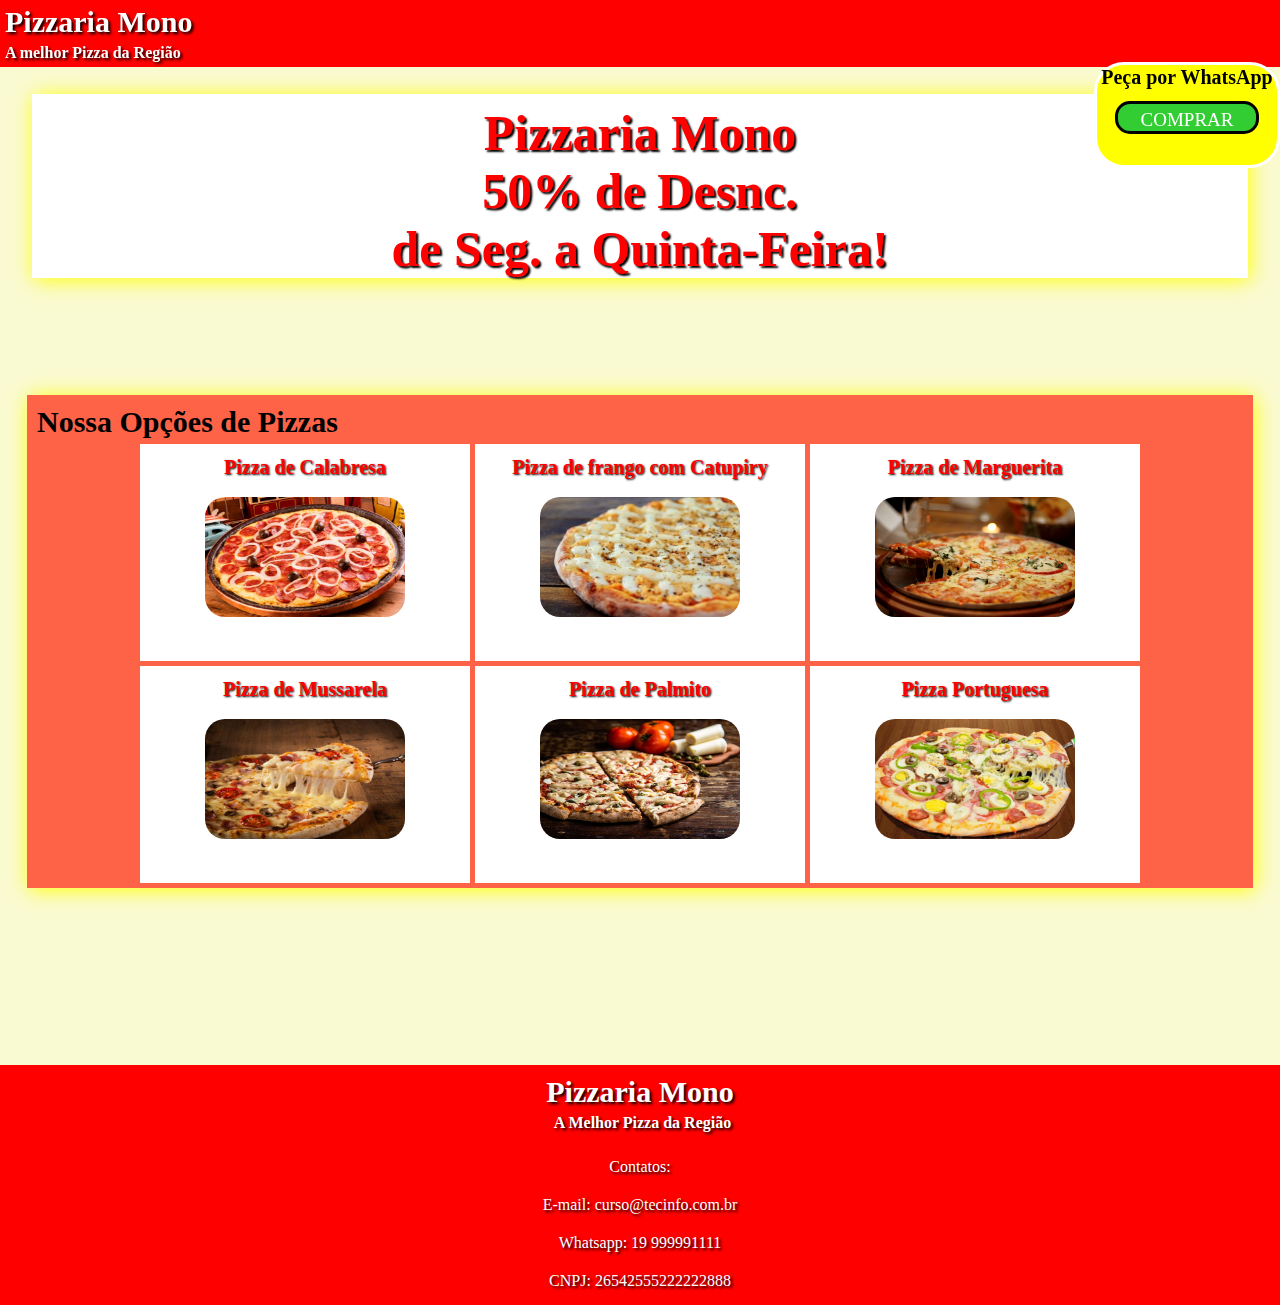
<file: projeto-pizzaria/index.html>
<!DOCTYPE html>
<html lang="pt-br">

<head>
  <meta charset="utf-8" />
  <meta name="viewport" content="width=device-width, initial-scale=1, maximun-scale=1.0" />
  <link rel="stylesheet" href="estilo.css">
  <title>Front-End Essencial</title>
  <meta name="description" content="cursos de sites front end e css">
  <meta name="robots" content="all">
  <meta name="author" content="pica-pau">
  <meta name="keywords" content="informática, sites, html, css, javascript, frontend, backend">

</head>

<body>
  <header>
    <!--<nav>
      <a href="#">INICIO</a>
      <a href="#produtos">CURSOS</a>
      <a href="#professor">SOBRE</a>
    </nav>-->
    <h3>Pizzaria Mono </h3>
    <h4>A melhor Pizza da Região</h4>
  </header>
  <a href="#" id="inicio"></a>

  <div class="compre">
    <h5>Peça por WhatsApp</h5><br>
    <button> <a
        href="https://api.whatsapp.com/send?phone=55199888885555&text=
        Ol%C3%A1%2C%20gostaria%20de%20fazer%20um%20pedido%3F"> COMPRAR </a></button>

  </div>

  <br><br><br><br>
  <section class="container">
    <h1>Pizzaria Mono<br>50% de Desnc.<br>de Seg. a Quinta-Feira!</h1>

    <a href="#" id="produtos"></a>
  </section>
  <br>


  <br>
  <br>
  </section>
  <br>
  <br><br>
  <br>
  <section class="container" id="grid-container">
    <h3>Nossa Opções de Pizzas</h3>

    <div class="grid">

      <div>
        <h2>Pizza de Calabresa</h2>
        <br>
        <img class="imagem-grid" src="img/calabresa.jpg" alt="Pizza de Calabresa">
      </div>

      <div>
        <h2>Pizza de frango com Catupiry</h2>
        <br>
        <img class="imagem-grid" src="img/frango.jpg" alt="Pizza de frango">
      </div>

      <div>
        <h2>Pizza de Marguerita</h2>
        <br>
        <img class="imagem-grid" src="img/marguerita.jpg" alt="Pizza de Marguerita">
      </div>

      <div>
        <h2>Pizza de Mussarela</h2>
        <br>
        <img class="imagem-grid" src="img/mussarela.jpg" alt="Pizza de Mussarela">
      </div>

      <div>
        <h2>Pizza de Palmito</h2>
        <br>
        <img class="imagem-grid" src="img/palmito.jpg" alt="Pizza de Palmito">
      </div>

      <div>
        <h2>Pizza Portuguesa</h2>
        <br>
        <img class="imagem-grid" src="img/portuguesa.jpg" alt="Pizza Portuguesa">
      </div>

  </section>
  <br>
  <br>
  <section class="container">



  </section>
  <!--
  <section class="container" id="formulario">

    <h2>Selecione para mais informações</h2>
    <form action="#" method="get" target="_blank">

      <p class="formulario-contato">
        <label for="nome">Nome</label><br>
        <input class="dados-formulario" type="text" id="nome" name="nome" placeholder="Insira seu nome">
        <!--placeholder = inseri um texto na caixa de pesquisa

      </p>

      <p class="formulario-contato">
        <label for="contato">Contato</label><br>
        <input class="dados-formulario" type="tel" id="tel" name="tel" placeholder="Insira seu WhatsApp">

      </p>

      <p class="formulario-contato">
        <input type="checkbox" id="Office" name="Office" value="Cursos de Office">
        <label for="Office">Quero saber mais sobre cursos de Pacote Office</label>
        <br><br>

        <input type="checkbox" id="Web" name="Web" value="Cursos de desenvol. web">
        <label for="Web">Quero saber mais sobre cursos de Desenvolvimento Web</label>
        <br><br>

        <input type="checkbox" id="marketing" name="marketing" value="Cursos de marketing">
        <label for="marketing">Quero saber mais sobre cursos de Marketing Digital</label>
        <br><br>
      </p>

      <p class="formulario-contato">
        <input id="enviar" type="submit" value="ENVIAR">
        <input id="limpar" type="reset" value="LIMPAR">

      </p>

    </form>

  </section>-->
  <br>
  <br>
  <section class="container">




  </section>
  <br>
  <br><br>
  <footer>
    <h3>Pizzaria Mono</h3>
    <h4>A Melhor Pizza da Região</h4>
    <br>
    <p class="texto-footer">Contatos:</p>
    <p class="texto-footer">E-mail: curso@tecinfo.com.br</p>
    <p class="texto-footer">Whatsapp: 19 999991111</p>
    <p class="texto-footer">CNPJ: 26542555222222888</p>
  </footer>
</body>

</html>
</file>
<file: projeto-pizzaria/estilo.css>
* {
    margin: 0;
    border: 0;
    padding: 0;
  }

  html {
    font-size: 62.5%;
    scroll-behavior: smooth;  /* suaviza quando leva para o link especifico na mesma pagina*/
  }

  header {
    background-color: rgba(255,0,0);
    color: #fff;
    font-family: century;
    width: 100%;
    position: fixed;
    text-shadow: 2px 2px 3px black;

  }
  
  

  h3 {
    font-size: 3rem;
    font-family: century;
    margin: 0;
    padding: 5px;
  }

  h4 {
    font-size: 1.6rem;
    font-family: century;
    margin: 0;
    padding-left: 5px;
    padding-bottom: 5px;
  }

  body {
    background-color: rgba(250,250,210)
  }

  .container {
    background-color: #fff;
    width: 95%;
    box-shadow: 2px 2px 20px rgba(255,255,0);
    margin: 0 auto;
    max-width: 95%;
    max-height: 95%;
    min-height: 0%;
    min-width: 0%;
    margin-top: 50px;
  }

  footer {
    font-family: century;
    color: #fff;
    background-color: rgba(255,0,0);
    text-align: center;
    padding-top: 5px;
    padding-bottom: 5px;
    text-shadow: 2px 2px 3px black;
  }

  p {
    font-family: century;
    text-align: justify;
    padding: 10px;
    font-size: 1.6rem;
  }

  h1 {
    font-family: century;
    text-align: center;
    padding-top: 10px;
    /* padding - espaço do texto para o titulo */
    font-size: 5rem;
    /* rem - tamanho em pixel*/
    color: rgba(255,0,0);
    text-shadow: 2px 2px 2px black;
  }
  @media(min-width: 320px) and (max-width: 450px){
    h1 {
      font-family: century;
      text-align: left;
      padding-top: 10px;
      /* padding - espaço do texto para o titulo */
      font-size: 3rem;
      /* rem - tamanho em pixel*/
      color: rgba(255,0,0);
      text-shadow: 2px 2px 2px black;
    }
  }

  h2 {
    font-family: century;
    text-align: center;
    padding-top: 10px;
    font-size: 2rem;
    color: red;
    text-shadow: 1px 1px 2px black;
  }

  .texto-footer {
    /* class - sempre começa com .*/
    text-align: center;
    font-family: century;
    padding-top: 10px;
    font-size: 1.6rem;
    padding-bottom: 10px;
  }

  .compre {
    background-color: rgba(255, 255, 0, 1);
    width: 18rem;
    height: 10rem;
    position: fixed;
    /*position: fixed;   item fica fixo enquanto rola a tela */
    right: 0;
    text-align: center;
    margin-top: 4%;
    /* separação do topo */
    z-index: 1;
    /* item sobrepoe todo o conteudo do site */
    border-radius: 30px;
    border: solid white;
  }
  @media(min-width: 320px) and (max-width: 450px){
    .compre {
      background-color: rgba(255, 255, 0, 1);
      width: 14rem;
      height: 10rem;
      position: fixed;
      /*position: fixed;   item fica fixo enquanto rola a tela */
      right: 0;
      text-align: center;
      margin-top: 4%;
      /* separação do topo */
      z-index: 1;
      /* item sobrepoe todo o conteudo do site */
      border-radius: 30px;
      border: solid white;
    }
  }

  h5 {
    font-family: century;
    text-align: center;
    padding: 1px;
    font-size: 2rem;
  }

  button {
    font-family: century;
    text-align: center;
    padding-top: 5px;
    font-size: 1.9rem;
    background-color: rgba(50, 205, 50, 1);
    color: #fff;
    border: solid #000;
    /* borda visivel */
    border-radius: 15px;
    width: 80%;
  }
  

  #grid-container {
    margin-top: 40px;
    background-color: rgba(255,99,71);
    padding: 5px;
    
  }

  .grid {
    display: grid;
    /* grid-template-columns: 1fr 1fr 1fr;     /* fragemtação */
    grid-template-columns: repeat(auto-fill, minmax(300px, 1fr));
    /* auto-fill = quebra automatica coluna / minmax = resolução*/
    grid-gap: 5px;
    max-width: 1000px;
    /* limite de largura da tela */
    margin: 0 auto;
    /* 0 = top e bottom, e auto para as laterias */

  }

  .grid div {
    /* formatar a classe grid que esta dentro da div*/
    background-color: #fff;
    font-family: century;
    text-align: center;
    font-size: 1.6rem;
    padding: 2px;
    padding-bottom: 40px;
    box-shadow: 0.2px, 0.2px #000;
  }

  #formulario {
    background-color: rgba(0, 0, 139);
    color: #fff;
  }

  .formulario-contato {
    font-family: century;
    font-size: 1.8rem;
    padding: 10px;
    text-align: left;
    margin-left: 5%;
    font-weight: bold;
    color: #fff;
    text-shadow: 3px 3px black;
  }

  input {
    font-family: century;
    font-size: 1.7rem;
    padding: 5px;


  }

  .dados-formulario {
    width: 60%;
  }

  nav {
    text-align: right;
    margin-top: 10px;
    font-weight: bold;
    font-family: century;
    font-size: 1.6rem;
    margin-right: 2%;
    word-spacing: 10px;
  }
  @media(min-width: 320px) and (max-width: 450px) {
    nav {
        text-align: center;
        margin-top: 10px;
        font-weight: bold;
        font-family: century;
        font-size: 1.6rem;
        word-spacing: 15px;
      }
  }

  a {
    text-decoration: none;
    color: rgba(255, 255, 255, 1.0);
    transition: all 300ms ease-in-out;
  }

  a:hover {
    background-color: rgba(169, 169, 169, 1.0);
  }

  #enviar {
    background-color: rgba(0, 255, 127);
    border-radius: 10%;
    box-shadow: 3px 3px black;

  }

  #limpar {
    background-color: rgba(178, 34, 34);
    border-radius: 10%;
    box-shadow: 3px 3px black;

  }

  .imagem-grid {
    width: 20rem;
    height: 12rem;
    border-radius: 20px;
  }

  .texto-grid {
    font-family: century;
    font-size: 1.7rem;
    text-align: center;
    font-weight: bold;
  }

  .link-grid {
    font-weight: bold;
    font-size: 1.8rem;
    background-color: #000;
    border-radius: 20px;
    padding: 5px;
  }

  #professor {
    width: 150px;
    height: 150px;
    padding-left: 10px;
    border-radius: 100%;
  }

  ul, li{
    font-size: 1.6rem;
    font-family: century;
    text-align: left;
    margin-left: 30px;
    padding-bottom: 10px;
  }
  .imagem-grid{
    transition: 300ms ease-in-out;
  }
  img:hover{
    transform: scale(1.3);   /*translate(2%, 2%)  rotate(2deg);   efeito nas imagens*/
    border: solid rgb(243, 148, 38);
    box-shadow: 1px 1px 3px black;
  }
  #professor:hover{
    transition: 300ms ease-in-out;
  }
</file>
